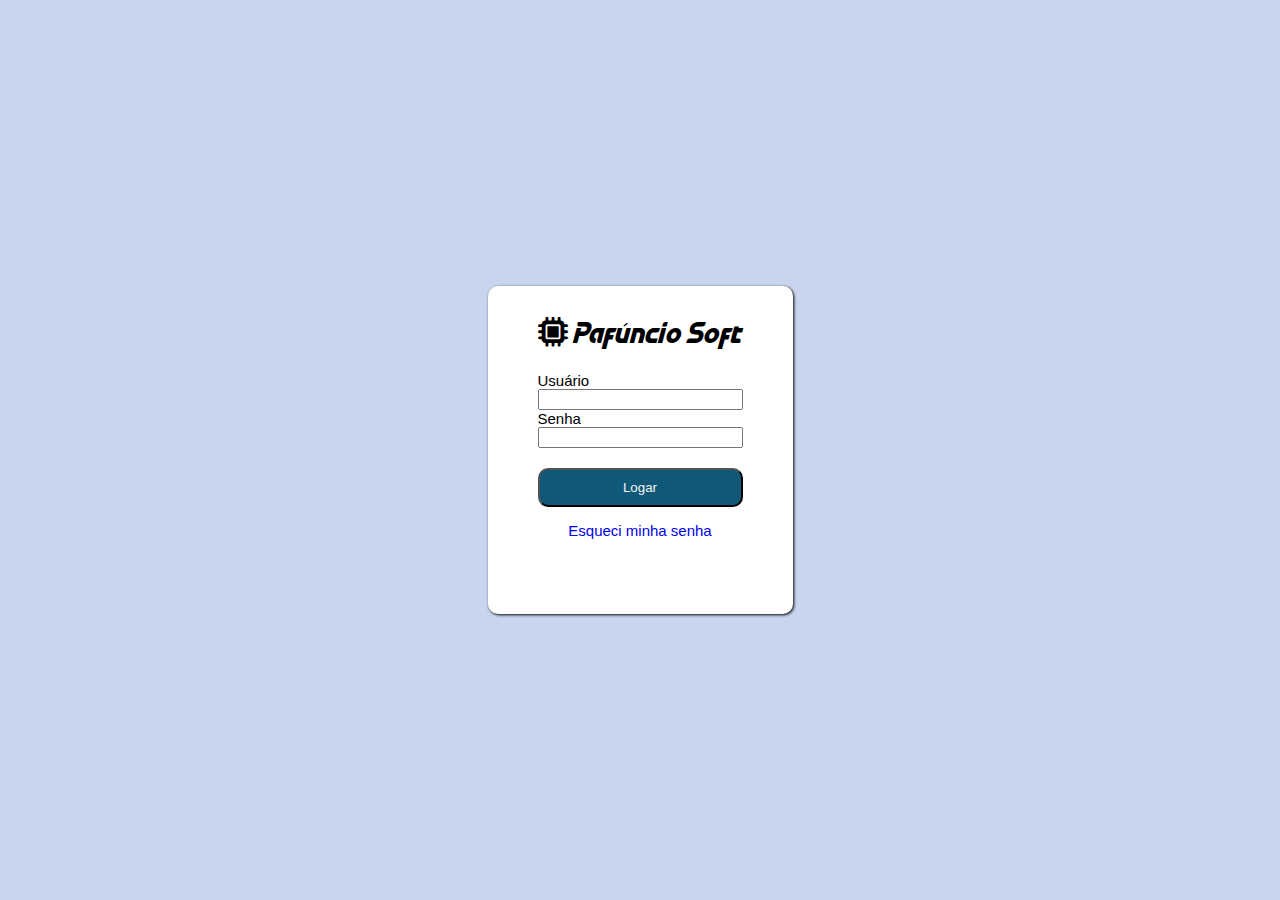
<file: login.html>
<!DOCTYPE html>
<html lang="pt-br">
<head>
    <meta charset="UTF-8">
    <meta name="viewport" content="width=device-width, initial-scale=1.0">
    <title>Pafúncio Soft - Login</title>
    <link rel="stylesheet" href="css/login.css">
    <link rel="stylesheet" href="http://cdnjs.cloudflare.com/ajax/libs/font-awesome/6.5.0/css/all.min.css">
</head>
<body>
    <main>
        <div class="logo">
            <i class="fa-solid fa-microchip"></i>
            <span class="texto-menu">Pafúncio Soft</span>
        </div>
        <div id="campos">
            <form id="frmLogin" name="frmLogin" onsubmit="return validarLogin();">
                <label for="inLogin">Usuário</label>
                <input id="inLogin" name="inLogin" type="text" required>
                <label for="inSenha">Senha</label>
                <input id="inSenha" name="inSenha" type="password" required>
                <button type="submit">Logar</button>
                <p>
                    <a href="#">Esqueci minha senha</a>
                    <p id="erro">
                        Login ou senha incorretos!
                    </p>
                </p>
            </form>
        </div>
    </main>
</body>
<script src="js/login.js"></script>
</html>
</file>
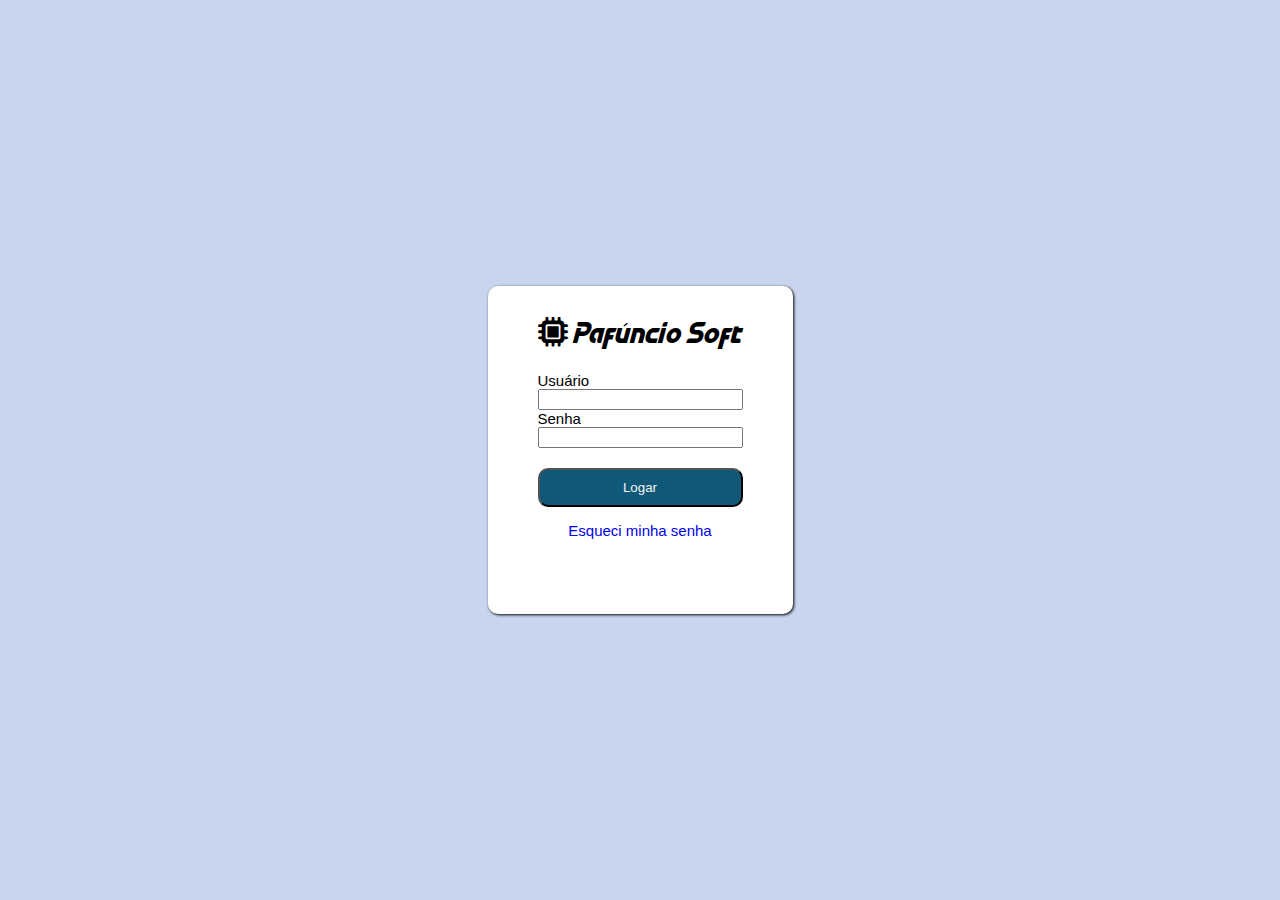
<file: pdv.html>
<!DOCTYPE html>
<html lang="pt-br">

<head>
    <meta charset="UTF-8">
    <meta name="viewport" content="width=device-width, initial-scale=1.0">
    <title>Pafúncio Soft</title>
    <link rel="stylesheet" href="css/cores.css">
    <link rel="stylesheet" href="css/style.css">
    <link rel="stylesheet" href="css/cadastro.css">
    <link rel="stylesheet" href="https://cdnjs.cloudflare.com/ajax/libs/font-awesome/6.5.0/css/all.min.css">
    <link rel="stylesheet" href="css/pdv.css">
</head>

<body>
    <aside id="sidebar" class="sidebar">
        <div class="logo" onclick="processarSideBar();">
            <i class="fa-solid fa-microchip"></i>
            <span class="texto-menu">Pafúncio Soft</span>
        </div>
        <nav>
            <a href="index.html">
                <i class="fa-solid fa-chart-pie"></i>
                <span class="texto-menu">Dashboard</span>
            </a>
            <a href="produtos.html">
                <i class="fa-solid fa-gifts"></i>
                <span class="texto-menu">Produtos</span>
            </a>
            <a href="pdv.html">
                <i class="fa-solid fa-money-check-dollar"></i>
                <span class="texto-menu">PDV - Frente de Caixa</span>
            </a>
            <a href="sobre.html">
                <i class="fa-solid fa-address-card"></i>
                <span class="texto-menu">Sobre</span>
            </a>
        </nav>
    </aside>
    <main>
        <header>
            <h1>
                <i class="fa-solid fa-money-check-dollar"></i> PDV - Frente de Caixa
            </h1>
            <div class="icones-esquerda">
                <span id="usuario">Olá Usuário</span>
                <i class="fa-solid fa-right-from-bracket" onclick="logout();"></i>
                <i id="icone-modo" class="icon fas fa-moon" onclick="alterarModo();"></i>
            </div>


        </header>
        <div class="container">
            <div class="resumo">
                <div class="resumo-item">
                    <h6>Produtos</h6>
                    <h3 id="tProdutos">R$ 0.00</h3>
                </div>
                <div class="resumo-item central">
                    <h6>Desconto</h6>
                    <h3 id="tDescontos">R$ 0.00</h3>
                </div>
                <div class="resumo-item">
                    <h6>Total</h6>
                    <h3 id="tTotal">R$ 0.00</h3>
                </div>
            </div>

            <div class="resumo">
                <div class="resumo-prod">
                    <h6>Produtos</h6>
                    <div id="resumo-prod-content"></div>
                    </div>
                    <div class="resumo-cupom">
                        <h6>Cupom</h6>
                        <div id="resumo-cupom-content"></div>
                    </div>
                
            </div>
        </div>

    </main>
</body>
<script src="js/scripts.js"></script>
<script src="js/mock-produtos.js"></script>
<script src="js//pdv.js"></script>

</html>
</file>
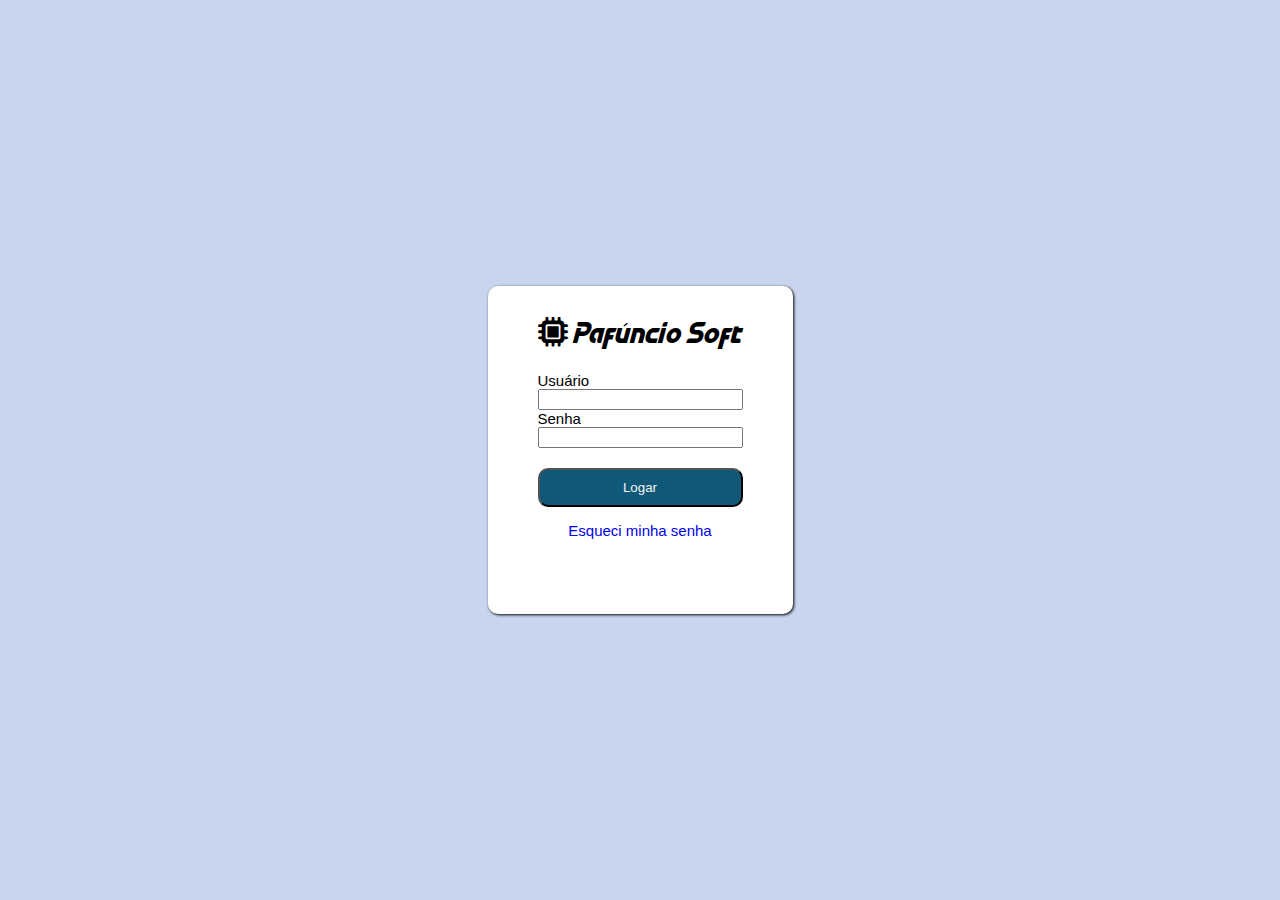
<file: produtos.html>
<!DOCTYPE html>
<html lang="pt-br">
<head>
    <meta charset="UTF-8">
    <meta name="viewport" content="width=device-width, initial-scale=1.0">
    <title>Pafúncio Soft</title>
    <link rel="stylesheet" href="css/cores.css">
    <link rel="stylesheet" href="css/style.css">
    <link rel="stylesheet" href="css/cadastro.css">
    <link rel="stylesheet" href="https://cdnjs.cloudflare.com/ajax/libs/font-awesome/6.5.0/css/all.min.css">
</head>
<body>
    <aside id="sidebar" class="sidebar">
        <div class="logo" onclick="processarSideBar();">
            <i class="fa-solid fa-microchip"></i>
            <span class="texto-menu">Pafúncio Soft</span>
        </div>
        <nav>
            <a href="index.html">
                <i class="fa-solid fa-chart-pie"></i>
                <span class="texto-menu">Dashboard</span>
            </a>
            <a href="produtos.html">
                <i class="fa-solid fa-gifts"></i>
                <span class="texto-menu">Produtos</span>
            </a>
            <a href="pdv.html">
                <i class="fa-solid fa-money-check-dollar"></i>
                <span class="texto-menu">PDV - Frente de Caixa</span>
            </a>
            <a href="sobre.html">
                <i class="fa-solid fa-address-card"></i>
                <span class="texto-menu">Sobre</span>
            </a>
        </nav>
    </aside>
    <main>
        <header>
            <h1><i class="fa-solid fa-gifts"></i> Produtos</h1>
            <div class="icones-esquerda">
                <span id="usuario">Olá Usuário</span>
                <i class="fa-solid fa-right-from-bracket" onclick="logout();"></i>
                <i id="icone-modo" class="icon fas fa-moon" onclick="alterarModo();"></i>
            </div>

           
        </header>
        <div class="container">
           <div class="cadastro">
                <form name="frmProd">
                    <div class="formFields">
                        <div>
                            <label for="inNome">Produto</label>
                            <input type="text" name="inNome" class="w250" required>
                        </div>
                        <div>
                            <label for="inEstoque">Estoque</label>
                            <input type="number" value="0" min="1" step="1" name="inEstoque" class="w80" required>
                        </div>
                        <div>
                            <label for="inPreco">Preço</label>
                            <input type="number" value="100" min="0.01" step=".01" name="inPreco" class="w80" required>
                        </div>
                        <div>
                            <label for="inCategoria">Categoria</label>
                            <select name="inCategoria">
                                <option selected>Roupas</option>
                                <option>Calçados</option>
                                <option>Acessórios</option>
                            </select>
                        </div>
                    </div>
                    <div>
                        <button id="btnCadastrar" onclick="salvarDados();">Cadastrar</button>
                        <button id="btnReset" type="reset">Cancelar</button>
                    </div>
                </form>
           </div> <!-- Fechamento da div cadastro -->
           <table>
            <thead>
                <tr>
                    <th>Produto</th>
                    <th>Estoque</th>
                    <th>Preço</th>
                    <th>Categoria</th>
                    <th>Apagar</th>
                </tr>
            </thead>
            <tbody id="dadosProdutos">
            </tbody>
           </table>
        </div>
    </main>
</body>
<script src="js/scripts.js"></script>
<script src="js/mock-produtos.js"></script>
<script src="js/cadastro.js"></script>
</html>
</file>
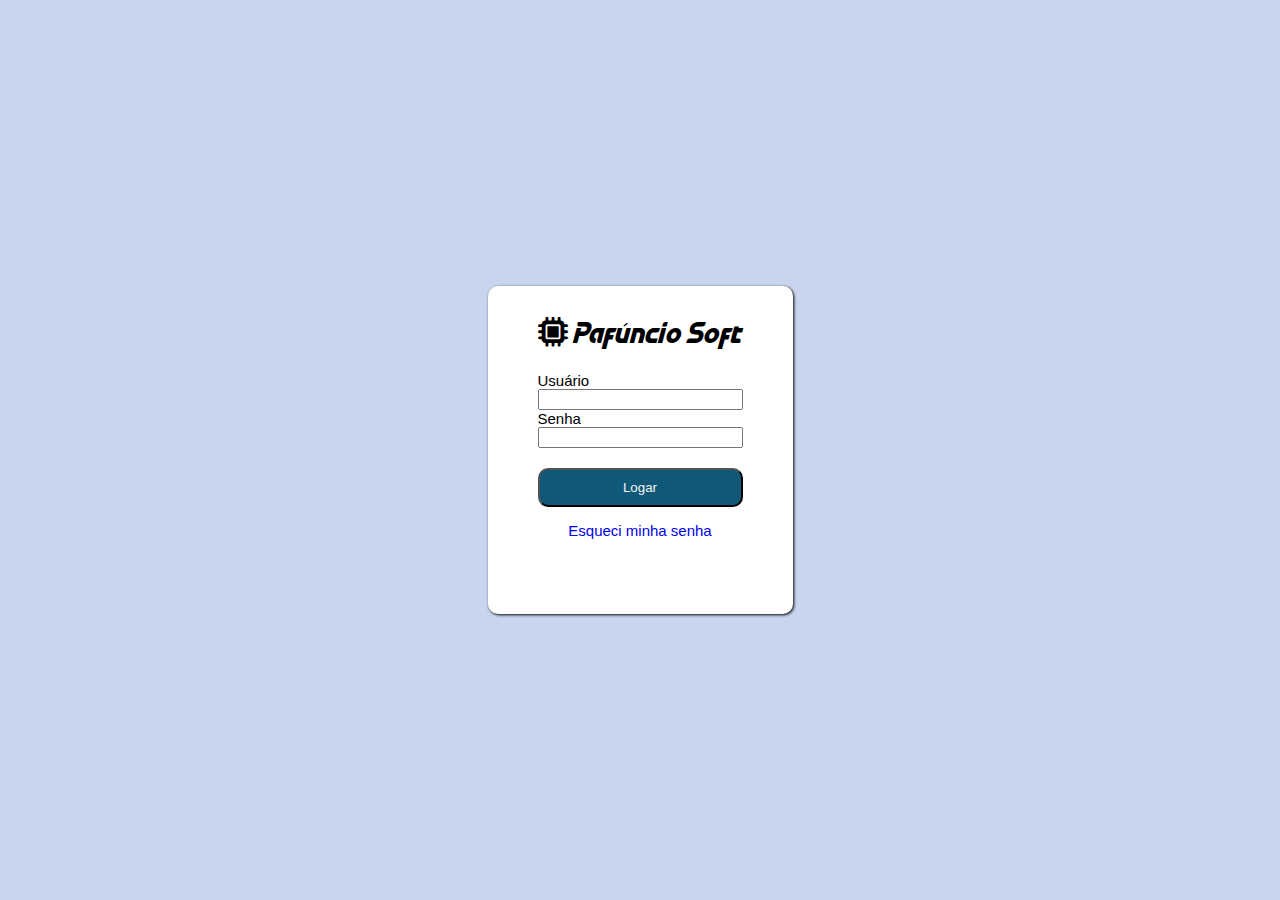
<file: sobre.html>
<!DOCTYPE html>
<html lang="pt-br">
<head>
    <meta charset="UTF-8">
    <meta name="viewport" content="width=device-width, initial-scale=1.0">
    <title>Pafúncio Soft</title>
    <link rel="stylesheet" href="css/cores.css">
    <link rel="stylesheet" href="css/style.css">
    <link rel="stylesheet" href="https://cdnjs.cloudflare.com/ajax/libs/font-awesome/6.5.0/css/all.min.css">
</head>
<body>
    <aside id="sidebar" class="sidebar">
        <div class="logo" onclick="processarSideBar();">
            <i class="fa-solid fa-microchip"></i>
            <span class="texto-menu">Pafúncio Soft</span>
        </div>
        <nav>
            <a href="index.html">
                <i class="fa-solid fa-chart-pie"></i>
                <span class="texto-menu">Dashboard</span>
            </a>
            <a href="produtos.html">
                <i class="fa-solid fa-gifts"></i>
                <span class="texto-menu">Produtos</span>
            </a>
            <a href="pdv.html">
                <i class="fa-solid fa-money-check-dollar"></i>
                <span class="texto-menu">PDV - Frente de Caixa</span>
            </a>
            <a href="sobre.html">
                <i class="fa-solid fa-address-card"></i>
                <span class="texto-menu">Sobre</span>
            </a>
        </nav>
    </aside>
    <main>
        <header>
            <h1><i class="fa-solid fa-address-card"></i> Sobre</h1>
            <div class="icones-esquerda">
                <span id="usuario">Olá Usuário</span>
                <i class="fa-solid fa-right-from-bracket" onclick="logout();"></i>
                <i id="icone-modo" class="icon fas fa-moon" onclick="alterarModo();"></i>
            </div>

           
        </header>
        <div class="container">
            <h3>Projeto simulador de sistema de vendas</h3>
            <p>
                Esse é um projeto de exemplo desenvolvido por Muriely Santana como parte da unidade
                curricular Linguagem de Marcação, do curso Técnico em Desenvolvimento de Sistemas do SENAI. 
            </p>
                <h3>Tecnologias utilizadas</h3>
                <ul>
                    <li>HTML 5</li>
                    <li>CSS 3</li>
                    <li>JavaScript</li>
                </ul>
                <h3>Professor</h3>
                <p>Sérgio Lacerda</p>
        </div>
    </main>
</body>
<script src="js/scripts.js"></script>
</html>
</file>
<file: css/login.css>
body {
    margin: 0px;
    padding: 0px;
    display: flex;
    flex-direction: column;
    height: 100vh;
    align-items: center;
    justify-content: center;
    background-color: rgb(201, 213, 238);
    font-family: 'Segoe UI', Tahoma, Geneva, Verdana, sans-serif;
    font-size: 15px;
}

@font-face {
    font-family: 'TechnoRace';
    src: url('../fonts/TechnoRace-Italic.otf');
}

.logo {
    font-family: 'TechnoRace';
    font-size: 30px;
}

main {
    background-color: white;
    padding: 30px 50px;
    border-radius: 10px;
    box-shadow: 1px 1px 3px black;
}

#campos form {
    display: flex;
    flex-direction: column;
    margin-top: 20px;
}

#campos form p {
    text-align: center;
}

#campos form p a{
    text-decoration: none;
}

button {
    background-color: #105877;
    color: #f2f5f4;
    margin-top: 20px;
    padding: 10px 0px;
    border-radius: 10px;
}

button:hover {
    background-color: #aec0eb;
    color: #022636;
}

#erro {
    color: red;
    font-weight: bold;
    display: none;
}
</file>
<file: css/cores.css>
:root {
    --bg-sidebar: #003855;
    --font-sidebar: white;

    --bg-logo: #105877;

    --bg-light: #dce4f4;
    --bg-dark: #24292d;
    --bg-mode: var(--bg-light);

    --font-light: #24292d;
    --font-dark: #f2f5f4;
    --font-mode: var(--font-light);

    --border-light: #24292d;
    --border-dark: #f2f5f4;
    --border-mode: var(--border-light);
}
</file>
<file: css/style.css>
body {
    margin: 0px;
    padding: 0px;
    border: 0px;
    font-family: 'Segoe UI', Tahoma, Geneva, Verdana, sans-serif;
    font-size: 15px;
    display: flex;
    background-color: var(--bg-mode);
    color: var(--font-mode);
    border-color: var(--border-mode);
    min-height: 100vh;
    height: auto;
    align-items: stretch;
}

body.dark-mode {
    --bg-mode: var(--bg-dark);
    --font-mode: var(--font-dark);
    --border-mode: var(--border-dark);
}

.sidebar {
    background-color: var(--bg-sidebar);
    color: var(--font-sidebar);
    display: flex;
    flex-direction: column;
    min-width: 260px;
    width: 260px;
    transition: width 0.3s ease;
}

@font-face {
    font-family: "TechnoRace";
    src: url('../fonts/TechnoRace-Italic.otf');
}

.logo {
    font-family: "TechnoRace";
    font-size: 30px;
    background-color: var(--bg-logo);
    text-align: center;
    padding: 30px 0px;
    cursor: pointer;
}

.sidebar nav {
    display: flex;
    flex-direction: column;
    padding-top: 25px;
}

.sidebar nav a {
    text-decoration: none;
    color: var(--font-sidebar);
    font-weight: lighter;
    padding: 10px 15px;
}

main {
    width: 100%;
    padding: 10px 30px;
}

header {
    display: flex;
    justify-content: space-between;
    align-items: baseline;
    border-bottom: 1px solid var(--border-mode);
}

header i {
    cursor: pointer;
    font-size: 20px;
}

nav a span {
    margin-left: 10px;
}

.container {
    margin: 25px 0px;
}

.collapsed {
    min-width: 60px;
    width: 60px;
}

.texto-collapse {
    display: none;
}

.icone-centralizado {
    align-items: center;
}

.icones-esquerda i {
    padding-left: 15px;
}
</file>
<file: css/cadastro.css>
.cadastro {
    padding: 25px;
    border-radius: 10px;
    border: 1px solid var(--border-mode);
    background-color: color-mix(in srgb, var(--bg-mode) 75%, white);
}

.formFields {
    display: flex;
    flex-flow: wrap;
    justify-content: space-between; 
}

.w250 {
    width: 250px;
}

.w80 {
    width: 80px;
}

button {
    width: 100px;
    min-height: 28px;
    border-radius: 10px;
    border: 0px;
    margin-top: 25px;
}

#btnCadastrar {
    background-color: #0c9b1a;
    color: white;
    margin-right: 25px;
}

#btnReset {
    background-color: darkslategray;
    color: white;
}

input, select {
    border-radius: 5px;
    border: 1px solid;
    padding: 5px;
    font-family: 'Courier New', Courier, monospace;
    margin: 0px 10px 15px 10px;
}

table {
    width: 100%;
    margin: 25px 10px;
}

thead tr {
    background-color: var(--bg-logo);
    color: var(--font-sidebar);
}

tr, th {
    text-align: center;
}

tr:nth-child(even) {
    background-color: color-mix(in srgb, var(--bg-mode) 75%, white);
}

.apagar {
    color: rgb(217, 73, 73);
    cursor: pointer;
}
</file>
<file: css/pdv.css>
.resumo {
    display: flex;
    justify-content: space-between;
}

.resumo-item {
    font-family: 'Courier New', Courier, monospace;
    font-size: 30px;
    width: 33%;
    padding: 0px 15px;
    text-align: center;
    background-color: var(--bg-logo);
    color: var(--font-sidebar);
    border-radius: 10px;
}

.central {
    margin: 0px 20px;
}

h6, h3 {
    margin: 15px 0px;
}

.resumo-prod {
    width: 50%;
    margin-right: 10px;
}

.resumo-cupom {
    width: 50%;
    margin-left: 10px;
}

.resumo-prod h6, .resumo-cupom h6 {
    font-size: 20px;
    background-color: var(--bg-logo);
    color: var(--font-sidebar);
    border-radius: 10px;
    padding: 3px 10px;
}

.resumo-prod-item, .resumo-cupom-item {
    display: flex;
    justify-content: space-between;
    border-bottom: 1px solid var(--border-mode);
    padding: 3px 0px;
}

.icone-acao {
    cursor: pointer;
    font-size: 20px;
}

.w25 {
    width: 25px;
}

.w120dir {
    width: 120px;
    text-align: right;
}

.esquerda {
    flex-grow: 1; /* ocupa o espaço restante*/
    text-align: left;
}
</file>
